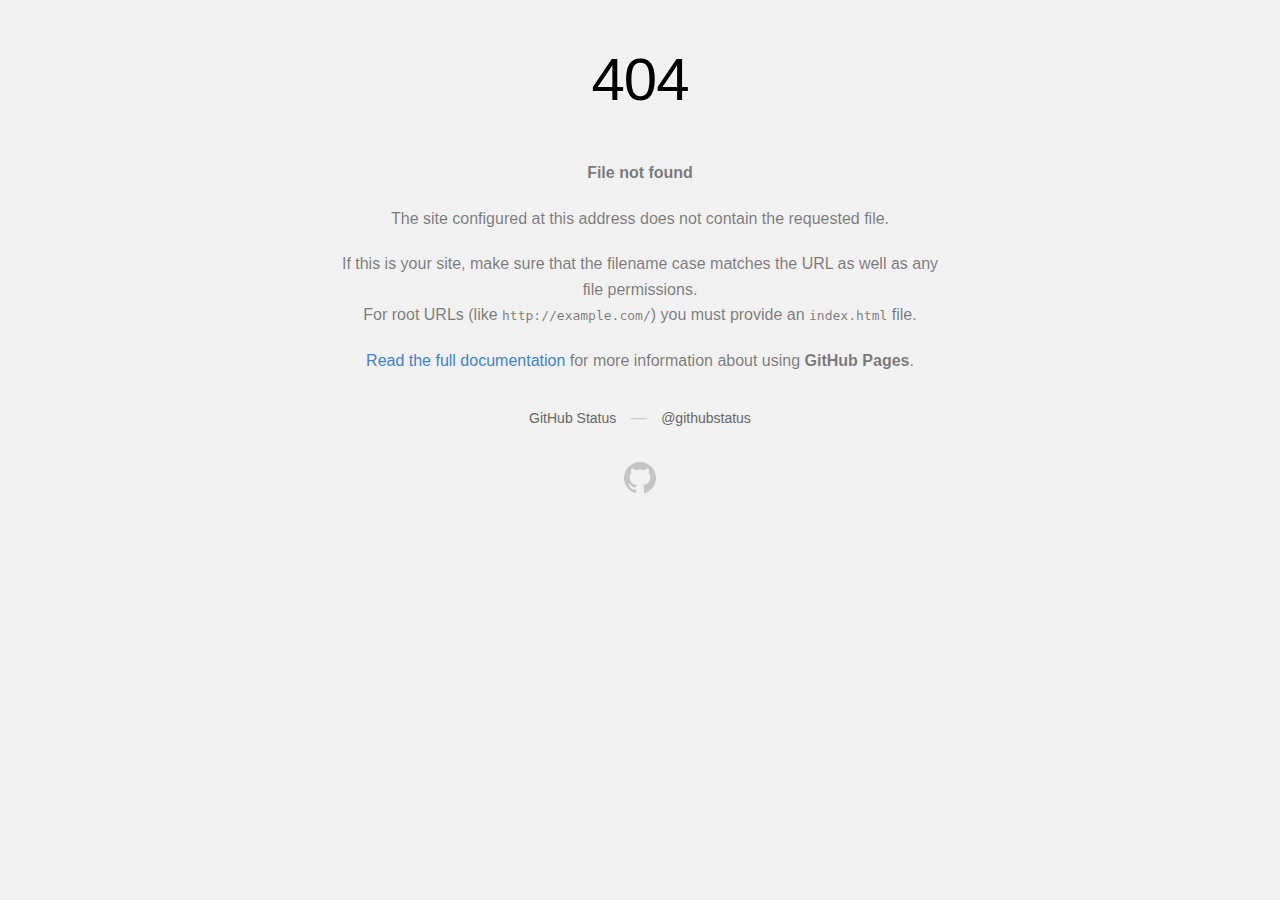
<file: img/filler.html>
<!DOCTYPE html>
<html>
  <head>
    <meta http-equiv="Content-type" content="text/html; charset=utf-8">
    <meta http-equiv="Content-Security-Policy" content="default-src 'none'; style-src 'unsafe-inline'; img-src data:; connect-src 'self'">
    <title>Page not found &middot; GitHub Pages</title>
    <style type="text/css" media="screen">
      body {
        background-color: #f1f1f1;
        margin: 0;
        font-family: "Helvetica Neue", Helvetica, Arial, sans-serif;
      }

      .container { margin: 50px auto 40px auto; width: 600px; text-align: center; }

      a { color: #4183c4; text-decoration: none; }
      a:hover { text-decoration: underline; }

      h1 { width: 800px; position:relative; left: -100px; letter-spacing: -1px; line-height: 60px; font-size: 60px; font-weight: 100; margin: 0px 0 50px 0; text-shadow: 0 1px 0 #fff; }
      p { color: rgba(0, 0, 0, 0.5); margin: 20px 0; line-height: 1.6; }

      ul { list-style: none; margin: 25px 0; padding: 0; }
      li { display: table-cell; font-weight: bold; width: 1%; }

      .logo { display: inline-block; margin-top: 35px; }
      .logo-img-2x { display: none; }
      @media
      only screen and (-webkit-min-device-pixel-ratio: 2),
      only screen and (   min--moz-device-pixel-ratio: 2),
      only screen and (     -o-min-device-pixel-ratio: 2/1),
      only screen and (        min-device-pixel-ratio: 2),
      only screen and (                min-resolution: 192dpi),
      only screen and (                min-resolution: 2dppx) {
        .logo-img-1x { display: none; }
        .logo-img-2x { display: inline-block; }
      }

      #suggestions {
        margin-top: 35px;
        color: #ccc;
      }
      #suggestions a {
        color: #666666;
        font-weight: 200;
        font-size: 14px;
        margin: 0 10px;
      }

    </style>
  </head>
  <body>

    <div class="container">

      <h1>404</h1>
      <p><strong>File not found</strong></p>

      <p>
        The site configured at this address does not
        contain the requested file.
      </p>

      <p>
        If this is your site, make sure that the filename case matches the URL
        as well as any file permissions.<br>
        For root URLs (like <code>http://example.com/</code>) you must provide an
        <code>index.html</code> file.
      </p>

      <p>
        <a href="https://help.github.com/pages/">Read the full documentation</a>
        for more information about using <strong>GitHub Pages</strong>.
      </p>

      <div id="suggestions">
        <a href="https://githubstatus.com">GitHub Status</a> &mdash;
        <a href="https://twitter.com/githubstatus">@githubstatus</a>
      </div>

      <a href="/" class="logo logo-img-1x">
        <img width="32" height="32" title="" alt="" src="[data-uri]">
      </a>

      <a href="/" class="logo logo-img-2x">
        <img width="32" height="32" title="" alt="" src="[data-uri]">
      </a>
    </div>
  </body>
</html>
</file>
